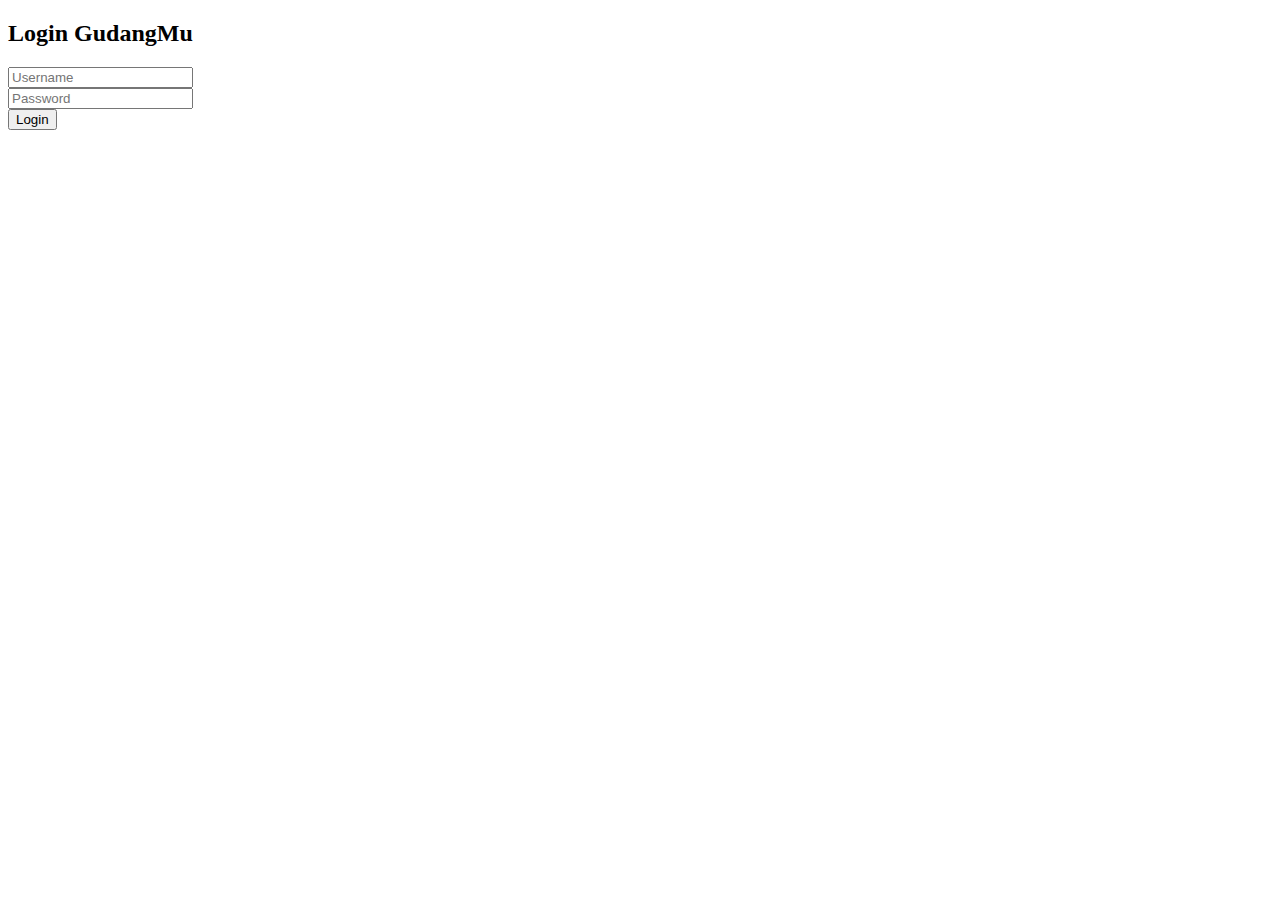
<file: gudangmu/login.html>
<!DOCTYPE html>
<html>
<head>
  <title>Login GudangMu</title>
</head>
<body>
  <h2>Login GudangMu</h2>
  <form id="loginForm">
    <input type="text" name="username" placeholder="Username" required />
    <br>
    <input type="password" name="password" placeholder="Password" required />
    <br>
    <button type="submit">Login</button>
  </form>

  <script>
    document.getElementById('loginForm').onsubmit = async function(e) {
      e.preventDefault();
      const formData = new FormData(this);
      const response = await fetch("https://gudangmu.infinityfreeapp.com/login.php", {
        method: "POST",
        body: formData
      });
      const result = await response.text();
      if (result === "success") {
        window.location.href = "dashboard.html";
      } else {
        alert("Login gagal!");
      }
    }
  </script>
</body>
</html>
</file>
